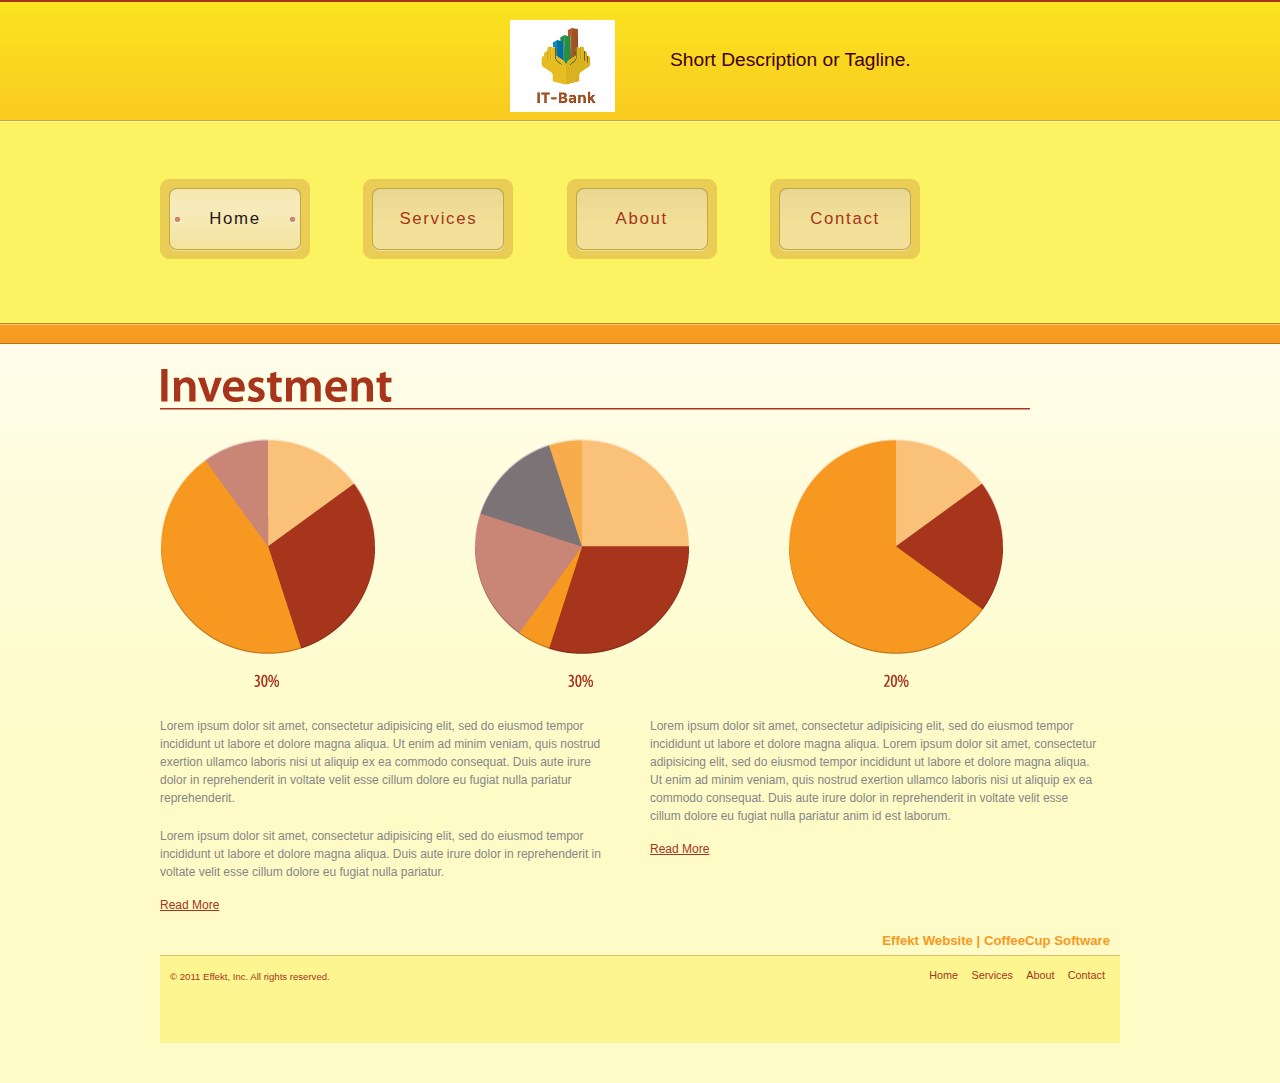
<file: Archieve/index.html>
<!DOCTYPE html>
<html>
<head>
	<meta charset="utf-8">
    <meta name="Description" content="Effekt Theme">
    <meta name="author" content="CoffeeCup Software, Inc.">
    <meta name="Copyright" content="Copyright (c) 2011 CoffeeCup, all rights reserved.">
    <title>Effekt Theme - Home</title>
    <link rel="stylesheet" href="stylesheets/default.css" />
    <!--[if IE]>
    <script src="http://html5shim.googlecode.com/svn/trunk/html5.js"></script>
    <![endif]-->
</head>
<body>
    <section id="mainRight" class="clear">
        <header>
            <h1><span>Short Description or Tagline.</span></h1>
        </header>
        <nav>
            <ul>
                <li><a href="index.html" class="selected">Home</a></li>
                <li><a href="services.html">Services</a></li>
                <li><a href="about.html">About</a></li>
                <li><a href="contact.html">Contact</a></li>
            </ul>
        </nav>
		<img src="images/banner.png" width="870" height="318" alt="" border="0">
        <section class="columns clear">
            <div class="colLeft">
                <p>Lorem ipsum dolor sit amet, consectetur adipisicing elit, sed do eiusmod tempor incididunt ut labore et dolore magna aliqua. Ut enim ad minim veniam, quis nostrud exertion ullamco laboris nisi ut aliquip ex ea commodo consequat. Duis aute irure dolor in reprehenderit in voltate velit esse cillum dolore eu fugiat nulla pariatur reprehenderit.</p>
                <p>Lorem ipsum dolor sit amet, consectetur adipisicing elit, sed do eiusmod tempor incididunt ut labore et dolore magna aliqua. Duis aute irure dolor in reprehenderit in voltate velit esse cillum dolore eu fugiat nulla pariatur.</p>
                <a class="more" href="services.html">Read More</a>
            </div>
            <div class="colRight">
                <p>Lorem ipsum dolor sit amet, consectetur adipisicing elit, sed do eiusmod tempor incididunt ut labore et dolore magna aliqua. Lorem ipsum dolor sit amet, consectetur adipisicing elit, sed do eiusmod tempor incididunt ut labore et dolore magna aliqua. Ut enim ad minim veniam, quis nostrud exertion ullamco laboris nisi ut aliquip ex ea commodo consequat. Duis aute irure dolor in reprehenderit in voltate velit esse cillum dolore eu fugiat nulla pariatur anim id est laborum.</p>
                <a class="more" href="services.html">Read More</a>
            </div>
        </section>
        <!-- end columns -->
        <h5 id="signature">Effekt Website | CoffeeCup Software</h5>
        <footer>
            <p>&copy; 2011 Effekt, Inc. All rights reserved.</p>
            <ul>
                <li><a href="index.html">Home</a></li>
                <li><a href="services.html">Services</a></li>
                <li><a href="about.html">About</a></li>
                <li><a href="contact.html">Contact</a></li>
            </ul>
        </footer>
    </section>
    <!-- end mainRight -->
    <div id="logoTxt">
        <h1><span></span></h1>
        <h2><span></span></h2>
    </div>
</body>
</html>
</file>
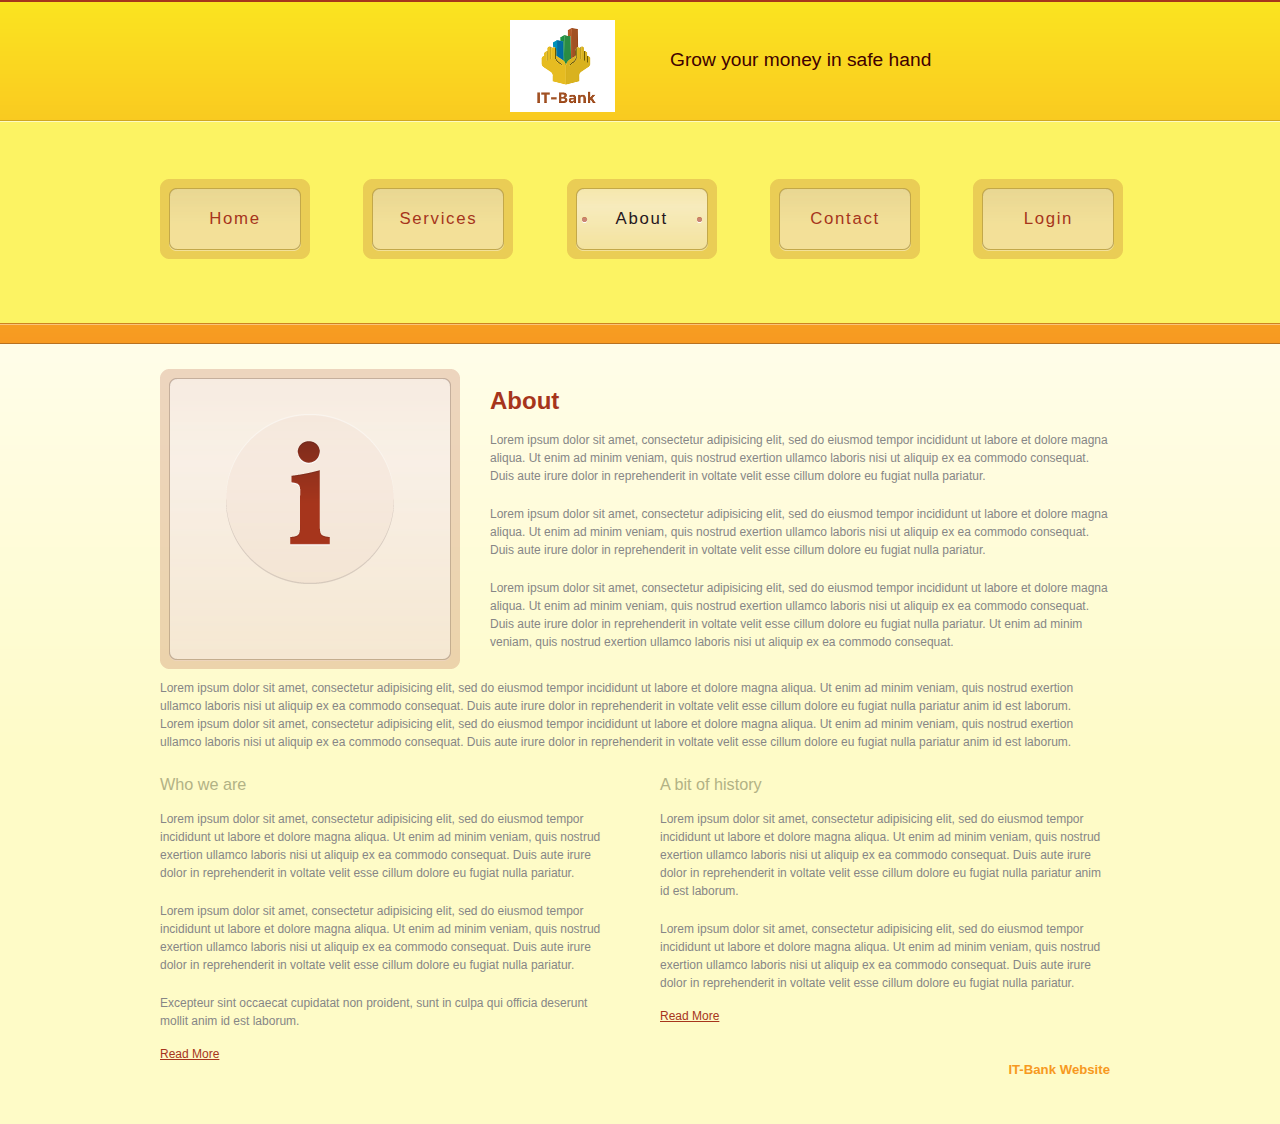
<file: Archieve/about.html>
<!DOCTYPE html>
<html>
<head>
	<meta charset="utf-8">
    <meta name="Description" content="IT-BANK">
    <meta name="author" content="Bipul Ranjan Kumar">
    <meta name="Copyright" content="Copyright (c) 2016 IT-Bank, all rights reserved.">
    <title>IT-Bank</title>
    <link rel="stylesheet" href="stylesheets/default.css" />
</head>
<body>
    <section id="mainRight" class="clear">
        <header>
            <h1><span>Grow your money in safe hand</span></h1>
        </header>
        <nav>
            <ul>
                <li><a href="index.html">Home</a></li>
                <li><a href="services.html">Services</a></li>
                <li><a href="about.html" class="selected">About</a></li>
                <li><a href="contact.html">Contact</a></li>
				<li><a href="Login">Login</a></li>
            </ul>
        </nav>
        <section class="float_right">
			<h2>About</h2>
 			<p>Lorem ipsum dolor sit amet, consectetur adipisicing elit, sed do eiusmod tempor incididunt ut labore et dolore magna aliqua. Ut enim ad minim veniam, quis nostrud exertion ullamco laboris nisi ut aliquip ex ea commodo consequat. Duis aute irure dolor in reprehenderit in voltate velit esse cillum dolore eu fugiat nulla pariatur.</p>
            <p>Lorem ipsum dolor sit amet, consectetur adipisicing elit, sed do eiusmod tempor incididunt ut labore et dolore magna aliqua. Ut enim ad minim veniam, quis nostrud exertion ullamco laboris nisi ut aliquip ex ea commodo consequat. Duis aute irure dolor in reprehenderit in voltate velit esse cillum dolore eu fugiat nulla pariatur.</p>
            <p>Lorem ipsum dolor sit amet, consectetur adipisicing elit, sed do eiusmod tempor incididunt ut labore et dolore magna aliqua. Ut enim ad minim veniam, quis nostrud exertion ullamco laboris nisi ut aliquip ex ea commodo consequat. Duis aute irure dolor in reprehenderit in voltate velit esse cillum dolore eu fugiat nulla pariatur. Ut enim ad minim veniam, quis nostrud exertion ullamco laboris nisi ut aliquip ex ea commodo consequat.</p>
               
		</section>
        <section class="columns">

			<img src="images/about_img.png" width="300" height="300" alt="" border="0">
			
			<p>Lorem ipsum dolor sit amet, consectetur adipisicing elit, sed do eiusmod tempor incididunt ut labore et dolore magna aliqua. Ut enim ad minim veniam, quis nostrud exertion ullamco laboris nisi ut aliquip ex ea commodo consequat. Duis aute irure dolor in reprehenderit in voltate velit esse cillum dolore eu fugiat nulla pariatur anim id est laborum. Lorem ipsum dolor sit amet, consectetur adipisicing elit, sed do eiusmod tempor incididunt ut labore et dolore magna aliqua. Ut enim ad minim veniam, quis nostrud exertion ullamco laboris nisi ut aliquip ex ea commodo consequat. Duis aute irure dolor in reprehenderit in voltate velit esse cillum dolore eu fugiat nulla pariatur anim id est laborum.</p>
			</section>
			<div class="colLeft">
			<h4>Who we are</h4>
                <p>Lorem ipsum dolor sit amet, consectetur adipisicing elit, sed do eiusmod tempor incididunt ut labore et dolore magna aliqua. Ut enim ad minim veniam, quis nostrud exertion ullamco laboris nisi ut aliquip ex ea commodo consequat. Duis aute irure dolor in reprehenderit in voltate velit esse cillum dolore eu fugiat nulla pariatur.</p>
                <p>Lorem ipsum dolor sit amet, consectetur adipisicing elit, sed do eiusmod tempor incididunt ut labore et dolore magna aliqua. Ut enim ad minim veniam, quis nostrud exertion ullamco laboris nisi ut aliquip ex ea commodo consequat. Duis aute irure dolor in reprehenderit in voltate velit esse cillum dolore eu fugiat nulla pariatur.</p>
                <p>Excepteur sint occaecat cupidatat non proident, sunt in culpa qui officia deserunt mollit anim id est laborum.</p>
                <a class="more" href="services.html">Read More</a>
            </div>
            <div class="colRight">
			<h4>A bit of history</h4>
                <p>Lorem ipsum dolor sit amet, consectetur adipisicing elit, sed do eiusmod tempor incididunt ut labore et dolore magna aliqua. Ut enim ad minim veniam, quis nostrud exertion ullamco laboris nisi ut aliquip ex ea commodo consequat. Duis aute irure dolor in reprehenderit in voltate velit esse cillum dolore eu fugiat nulla pariatur anim id est laborum.</p>
                <p>Lorem ipsum dolor sit amet, consectetur adipisicing elit, sed do eiusmod tempor incididunt ut labore et dolore magna aliqua. Ut enim ad minim veniam, quis nostrud exertion ullamco laboris nisi ut aliquip ex ea commodo consequat. Duis aute irure dolor in reprehenderit in voltate velit esse cillum dolore eu fugiat nulla pariatur.</p>
                <a class="more" href="services.html">Read More</a>
            </div>
			</section>

 		<!-- end columns -->
        <h5 id="signature">IT-Bank Website</h5>
        
    <!-- end mainRight -->
    <div id="logoTxt">
        <h1><span></span></h1>
        <h2><span></span></h2>
    </div>
</body>
</html>
</file>
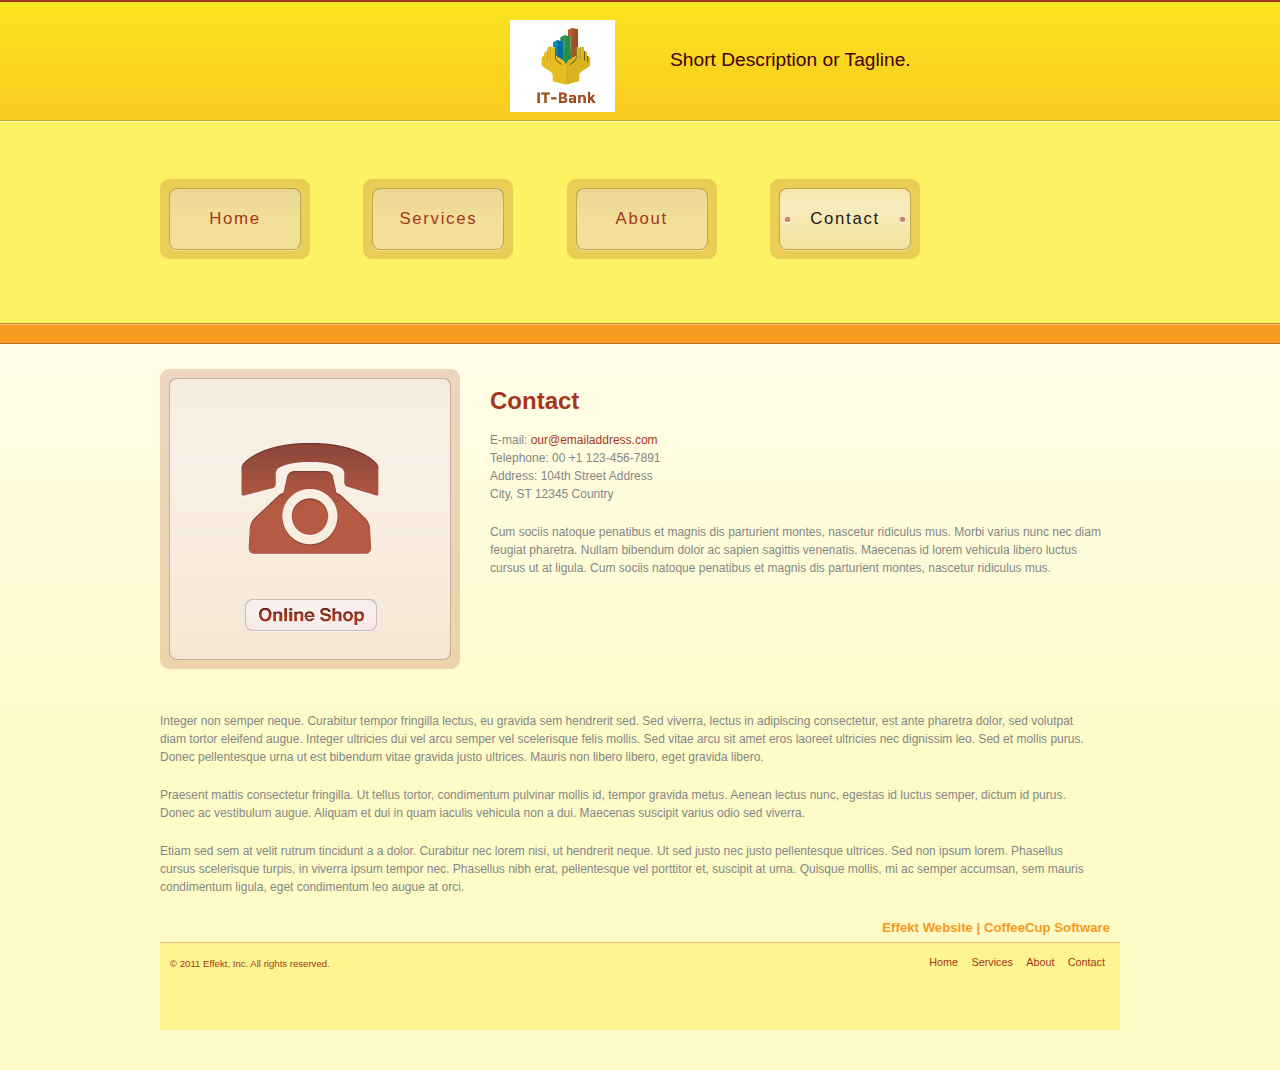
<file: Archieve/contact.html>
<!DOCTYPE html>
<html>
<head>
	<meta charset="utf-8">
    <meta name="Description" content="Effekt Theme">
    <meta name="author" content="CoffeeCup Software, Inc.">
    <meta name="Copyright" content="Copyright (c) 2011 CoffeeCup, all rights reserved.">
    <title>Effekt Theme - Contact</title>
    <link rel="stylesheet" href="stylesheets/default.css" />
    <!--[if IE]>
    <script src="http://html5shim.googlecode.com/svn/trunk/html5.js"></script>
    <![endif]-->
</head>
<body>
    <section id="mainRight" class="clear">
        <header>
            <h1><span>Short Description or Tagline.</span></h1>
        </header>
        <nav>
            <ul>
                <li><a href="index.html">Home</a></li>
                <li><a href="services.html">Services</a></li>
                <li><a href="about.html">About</a></li>
                <li><a href="contact.html" class="selected">Contact</a></li>
            </ul>
        </nav>
		<section class="float_right">
		    <h2>Contact</h2>
 			<p>E-mail: <a href="mailto:our@emailaddress.com?subject=hi!">our@emailaddress.com</a>
	 		<br />Telephone: 00 +1 123-456-7891
	 		<br />Address: 104th Street Address
			<br />City, ST 12345 Country</p>
            <p>Cum sociis natoque penatibus et magnis dis parturient montes, nascetur ridiculus mus. Morbi varius nunc nec diam feugiat pharetra. Nullam bibendum dolor ac sapien sagittis venenatis. Maecenas id lorem vehicula libero luctus cursus ut at ligula. Cum sociis natoque penatibus et magnis dis parturient montes, nascetur ridiculus mus. </p>
        	
		</section>
		<section class="columns">
			<img src="images/contact_img.png" width="300" height="300" alt="" border="0">
			<a id="shop_button" href="http://www.coffeecup-iis7.com/new_folder/effekt">ONLINE SHOP
			</a>
            <p>Integer non semper neque. Curabitur tempor fringilla lectus, eu gravida sem hendrerit sed. Sed viverra, lectus in adipiscing consectetur, est ante pharetra dolor, sed volutpat diam tortor eleifend augue. Integer ultricies dui vel arcu semper vel scelerisque felis mollis. Sed vitae arcu sit amet eros laoreet ultricies nec dignissim leo. Sed et mollis purus. Donec pellentesque urna ut est bibendum vitae gravida justo ultrices. Mauris non libero libero, eget gravida libero.</p>
            <p>Praesent mattis consectetur fringilla. Ut tellus tortor, condimentum pulvinar mollis id, tempor gravida metus. Aenean lectus nunc, egestas id luctus semper, dictum id purus. Donec ac vestibulum augue. Aliquam et dui in quam iaculis vehicula non a dui. Maecenas suscipit varius odio sed viverra.</p>
			<p>Etiam sed sem at velit rutrum tincidunt a a dolor. Curabitur nec lorem nisi, ut hendrerit neque. Ut sed justo nec justo pellentesque ultrices. Sed non ipsum lorem. Phasellus cursus scelerisque turpis, in viverra ipsum tempor nec. Phasellus nibh erat, pellentesque vel porttitor et, suscipit at urna. Quisque mollis, mi ac semper accumsan, sem mauris condimentum ligula, eget condimentum leo augue at orci.</p>
        </section>
 		<!-- end columns -->
        <h5 id="signature">Effekt Website | CoffeeCup Software</h5>
        <footer>
            <p>&copy; 2011 Effekt, Inc. All rights reserved.</p>
            <ul>
                <li><a href="index.html">Home</a></li>
                <li><a href="services.html">Services</a></li>
                <li><a href="about.html">About</a></li>
                <li><a href="contact.html">Contact</a></li>
            </ul>
        </footer>
    </section>
    <!-- end mainRight -->
    <div id="logoTxt">
        <h1><span></span></h1>
        <h2><span></span></h2>
    </div>
</body>
</html>
</file>
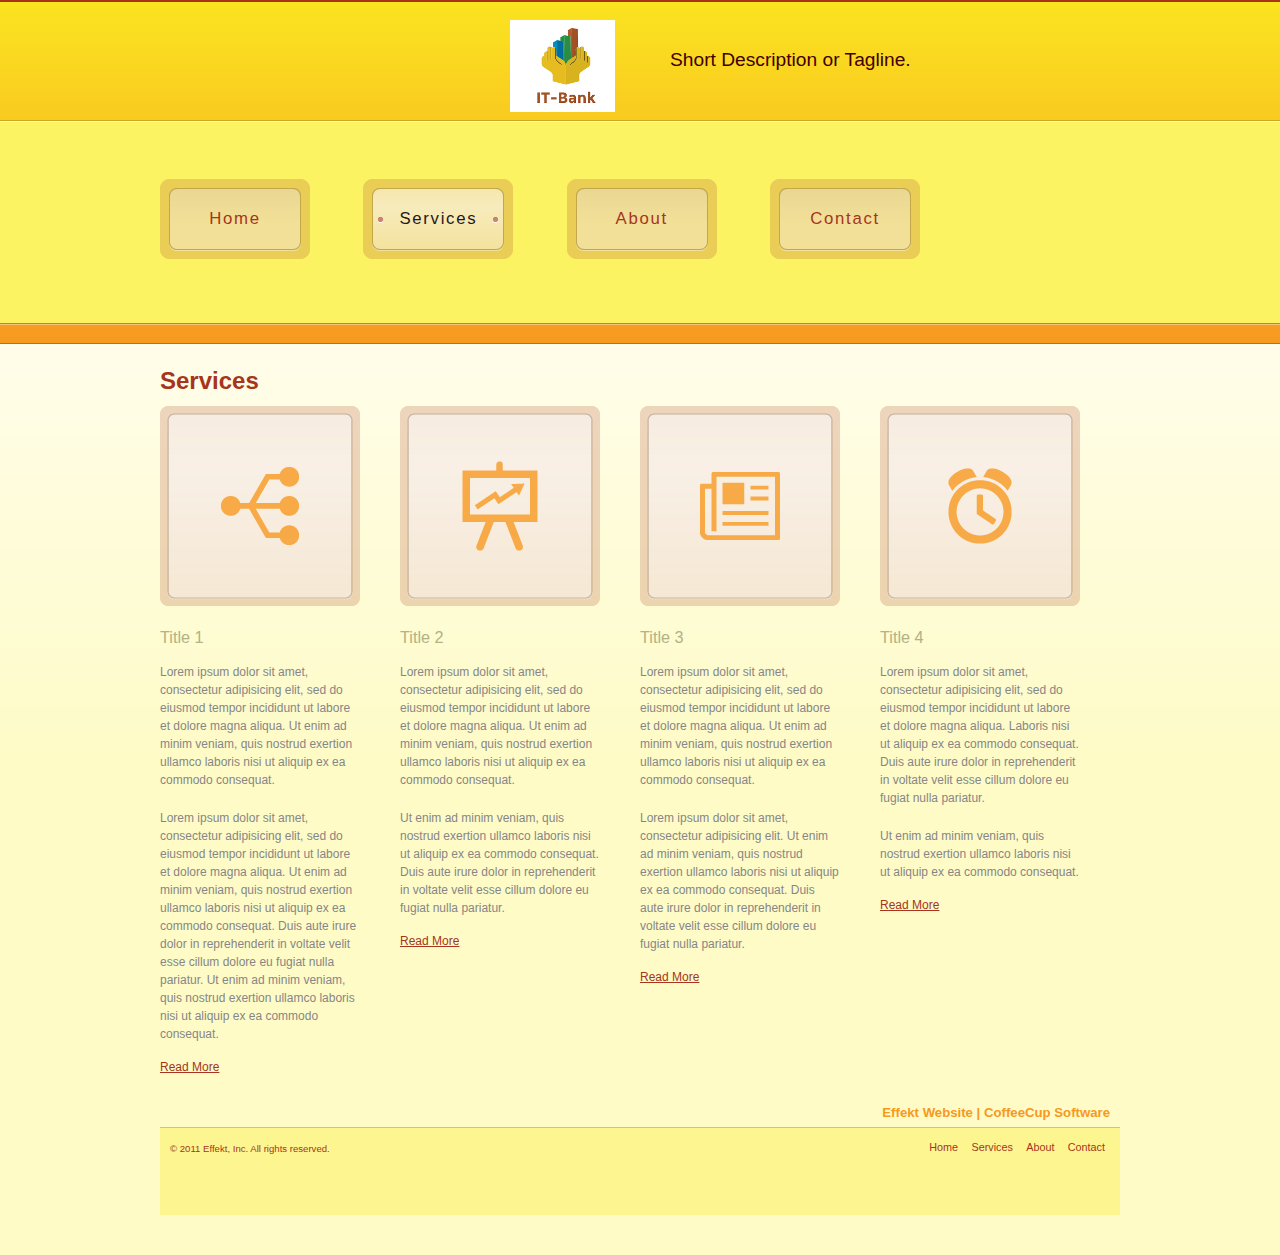
<file: Archieve/services.html>
<!DOCTYPE html>
<html>
<head>
	<meta charset="utf-8">
    <meta name="Description" content="Effekt Theme">
    <meta name="author" content="CoffeeCup Software, Inc.">
    <meta name="Copyright" content="Copyright (c) 2011 CoffeeCup, all rights reserved.">
    <title>Effekt Theme - Services</title>
    <link rel="stylesheet" href="stylesheets/default.css" />
    <!--[if IE]>
    <script src="http://html5shim.googlecode.com/svn/trunk/html5.js"></script>
    <![endif]-->
</head>
<body>
    <section id="mainRight" class="clear">
        <header>
            <h1><span>Short Description or Tagline.</span></h1>
        </header>
        <nav>
            <ul>
                <li><a href="index.html">Home</a></li>
                <li><a href="services.html" class="selected">Services</a></li>
                <li><a href="about.html">About</a></li>
                <li><a href="contact.html">Contact</a></li>
            </ul>
        </nav>
        <section class="columns clear">
			<h2>Services</h2>
            <div class="col1">
			<img src="images/services_img_1.png" width="200" height="200" alt="" border="0"><br /><br />
				<h4>Title 1</h4>
                <p>Lorem ipsum dolor sit amet, consectetur adipisicing elit, sed do eiusmod tempor incididunt ut labore et dolore magna aliqua. Ut enim ad minim veniam, quis nostrud exertion ullamco laboris nisi ut aliquip ex ea commodo consequat. </p>
                <p>Lorem ipsum dolor sit amet, consectetur adipisicing elit, sed do eiusmod tempor incididunt ut labore et dolore magna aliqua. Ut enim ad minim veniam, quis nostrud exertion ullamco laboris nisi ut aliquip ex ea commodo consequat. Duis aute irure dolor in reprehenderit in voltate velit esse cillum dolore eu fugiat nulla pariatur. Ut enim ad minim veniam, quis nostrud exertion ullamco laboris nisi ut aliquip ex ea commodo consequat.</p>
                <a class="more" href="services.html">Read More</a>
            </div>
            <div class="col2">
			<img src="images/services_img_2.png" width="200" height="200" alt="" border="0"><br /><br />
			<h4>Title 2</h4>
                <p>Lorem ipsum dolor sit amet, consectetur adipisicing elit, sed do eiusmod tempor incididunt ut labore et dolore magna aliqua. Ut enim ad minim veniam, quis nostrud exertion ullamco laboris nisi ut aliquip ex ea commodo consequat.</p>
                <p>Ut enim ad minim veniam, quis nostrud exertion ullamco laboris nisi ut aliquip ex ea commodo consequat. Duis aute irure dolor in reprehenderit in voltate velit esse cillum dolore eu fugiat nulla pariatur.</p>
                <a class="more" href="services.html">Read More</a>
            </div>
			<div class="col3">
			<img src="images/services_img_3.png" width="200" height="200" alt="" border="0"><br /><br />
			<h4>Title 3</h4>
                <p>Lorem ipsum dolor sit amet, consectetur adipisicing elit, sed do eiusmod tempor incididunt ut labore et dolore magna aliqua. Ut enim ad minim veniam, quis nostrud exertion ullamco laboris nisi ut aliquip ex ea commodo consequat.</p>
                <p>Lorem ipsum dolor sit amet, consectetur adipisicing elit. Ut enim ad minim veniam, quis nostrud exertion ullamco laboris nisi ut aliquip ex ea commodo consequat. Duis aute irure dolor in reprehenderit in voltate velit esse cillum dolore eu fugiat nulla pariatur.</p>
                <a class="more" href="services.html">Read More</a>
            </div>
			<div class="col4">
			<img src="images/services_img_4.png" width="200" height="200" alt="" border="0"><br /><br />
			<h4>Title 4</h4>
                <p>Lorem ipsum dolor sit amet, consectetur adipisicing elit, sed do eiusmod tempor incididunt ut labore et dolore magna aliqua. Laboris nisi ut aliquip ex ea commodo consequat. Duis aute irure dolor in reprehenderit in voltate velit esse cillum dolore eu fugiat nulla pariatur.</p>
                <p>Ut enim ad minim veniam, quis nostrud exertion ullamco laboris nisi ut aliquip ex ea commodo consequat.</p>
                <a class="more" href="services.html">Read More</a>
				</div>
				</section>
 		<!-- end columns -->
        <h5 id="signature">Effekt Website | CoffeeCup Software</h5>
        <footer>
            <p>&copy; 2011 Effekt, Inc. All rights reserved.</p>
            <ul>
                <li><a href="index.html">Home</a></li>
                <li><a href="services.html">Services</a></li>
                <li><a href="about.html">About</a></li>
                <li><a href="contact.html">Contact</a></li>
            </ul>
        </footer>
    </section>
    <!-- end mainRight -->
    <div id="logoTxt">
        <h1><span></span></h1>
        <h2><span></span></h2>
    </div>
</body>
</html>
</file>
<file: Archieve/stylesheets/default.css>
/* Copyright (c) 2010 CoffeeCup, All rights reserved - http://www.coffeecup.com/
----------------------------------------------------------------------------------------------------*/

/* Reset v1.0 | 20080212 - http://meyerweb.com/eric/tools/css/reset/
----------------------------------------------------------------------------------------------------*/

html, body, div, span, applet, object, iframe,
h1, h2, h3, h4, h5, h6, p, blockquote, pre,
a, abbr, acronym, address, big, cite, code,
del, dfn, em, font, img, ins, kbd, q, s, samp,
small, strike, strong, sub, sup, tt, var,
b, u, i, center,
dl, dt, dd, ol, ul, li,
fieldset, form, label, legend,
table, caption, tbody, tfoot, thead, tr, th, td {
	margin: 0;
	padding: 0;
	border: 0;
	outline: 0;
	font-size: 100%;
	vertical-align: baseline;
	background: transparent;
}

body {
	line-height: 1;
}

ol, ul {
	list-style: none;
}

blockquote, q {
	quotes: none;
}

blockquote:before, blockquote:after,
q:before, q:after {
	content: '';
	content: none;
}

/* remember to define focus styles! */
:focus {
	outline: 0;
}

/* remember to highlight inserts somehow! */
ins {
	text-decoration: none;
}

del {
	text-decoration: line-through;
}

/* tables still need 'cellspacing="0"' in the markup */
table {
	border-collapse: collapse;
	border-spacing: 0;
}

/* Reset for HTML 5 Elements
----------------------------------------------------------------------------------------------------*/

/* tells browsers that don't read html 5 tags to render like divs */
header, footer, aside, nav, article, section {
	display: block;
	margin: 0;
	padding: 0;
}

/* clears containers with floated elements, no need for extra markup! */
.clear:after {
    content: ".";
    display: block;
    height: 0;
    clear: both;
    visibility: hidden;
}

/* Type
----------------------------------------------------------------------------------------------------*/

html {
	font-size: 16px;
}

body {
	color: #333;
	font: 75%/1.5em Helvetica, Arial, sans-serif;
}


h1,h2, h3, h4, h5, h6 {
	color: #f79921;
	font: 1.9em/1em Helvetica, Arial, sans-serif;
}


h2 {
	color: #a6351c;
    font-size: 2em;
	font-weight: bold;
}

h3 {
	color: #E3CF9C;
	font-size: 2em;
	font-weight: bold;
}

h4 {
	font-size: 1.35em;
    color: #B2B285;
}

h5 {
	font-size: 1.1em;
	font-weight: bold;
}

h6 {
	font-size: 1em;
	font-weight: bold;
}

p {
	color: #868686;
	font-family: Helvetica, Arial, sans-serif;
	font-size: 1em;
	line-height: 1.5em;
	text-align: left;
}

ul {
	list-style: disc;
	color: #a6351c;
	font-size: 1.0em;
	font-weight: normal;
	line-height: 1.3em;
}

ol, ol.lowerRoman, ol.upperAlpha {
	list-style: decimal;
	color: #a6351c;
	font-size: 1.0em;
	font-weight: normal;
	line-height: 1.3em;
}

ol.lowerRoman {
	list-style: lower-roman;
}

ol.upperAlpha {
	list-style: upper-alpha;
}

strong, b, .b {
	color: #6F856C !important;
	font-weight: bold;
}

a {
	color: #a6351c;
	text-decoration: none;
}

/*a:link {
	color: #a6351c;
	outline: none;
	text-decoration: none;
}

a:visited {
	color: #a6351c;
	outline: none;
	text-decoration: none;
}*/

a:hover {
	color: #c17260;
	text-decoration: underline;
}

a:active {
	color: #a6351c;
	outline: none;
	text-decoration: none;
}

a:focus {
	outline: 1px dotted;
}

.more {
	text-decoration: underline !important;
}

/* Spacing
----------------------------------------------------------------------------------------------------*/



h1, h2, h3, h4, h5, h6 {
	padding-bottom: 3px !important;
}

hr {
	border: 0 #ccc solid;
	border-top-width: 1px;
	clear: both;
	height: 0;
}

p {
	margin-right: 10px;
	padding: 5px 0;
}

blockquote {
	margin-right: 10px;
	padding: 5px 0 20px 0;
}

ul, ol {
	margin-left: 25px;
	padding-left: 0;
}

li {
	margin-bottom: 15px;
	margin-left: 15px;
}

p, dl, hr, h1, h2, h3, h4, h5, h6, ol, ul, pre, table, address, fieldset {
	margin-bottom: 10px;
}

/* Layout
----------------------------------------------------------------------------------------------------*/

html {
	background: url(../images/body_bkgd.png) repeat-x;
    background-color: #fefbc7;
	padding: 0px 0px 40px 0px;
	text-align: center;
}

body {
	background:  none;
	margin-bottom: 20px;
	width: 960px;
	margin: 0 auto;
	
	position: relative;
	border: none;
}

#logoTxt {
	background: url(../images/IT-Bank.png) top left no-repeat;
	position: absolute;
	Top : 0px;
	Left: 350px;
	width: 245px;
	height: 100px;
	border: none;
    margin-bottom: 150px;
}

#logoTxt h1, #logoTxt h2 {
	color: #fff;
	font-size: 3em;
	line-height: 1.5em;
	text-align: center;
}

#logoTxt h2 {
	color: #fff;
}

#logoTxt h1 span, #logoTxt h2 span {
	display: block;
	position: absolute;
	top: 2px;
	right: 0;
	width: 124px;
	z-index: 9;
	border: none;<img src="../../Autumn2/images/main_bkgd.png" width="260" height="10" alt="" border="0">
}

#logoTxt h2 span {
	top: 0 !important;
	z-index: 10 !important;
}

header {
	/*height: 170px;*/
	width: 100%;
	border: none;
}

header h1 {
	color: #a6351c;
	font-size: 1.6em;
	margin-top: 20px;
	text-align: left;
	border: none;
}

header h1 span {
	color: #400000;
	display: block;
	float: right;
	padding-right: 150px;
    padding-top:30px;
	width: 300px;
	border: none;
}

#headTxt {
	color: #000 !important;
	font-size: 4em;
	line-height: 0.3em;
	text-transform: capitalize;
	width: auto !important;
}

nav ul {
	clear: left;
	list-style: none;
    font-weight: bolder;
	width: 1500px;
	height: 80px;
	margin-left: 0;
	margin-top: 156px;
    margin-bottom: 110px;
	text-align: left;
	border: none;
}

nav ul li {
	display: inline;
	margin: 0 50px 0px 0px;
	border: none;
}

nav ul li a {
	color: #a6351c;
	font-size: 1.4em;
    font-weight: bolder;
    display: inline-block;
	font-weight: normal;
    text-align: center;
	letter-spacing: 0.1em;
	padding: 32px 0px 0px 0px;
	border: none;
    background: url(../images/button_reg.png) no-repeat;
    width:150px;
    height:81px;
   }

nav ul li a:hover {
	
	color: #C17260;
	text-decoration: none;
    background: url(../images/button_hov.png) no-repeat;
    
}

nav ul li a.selected {
		color: #26171d;
        background: url(../images/button_sel.png) no-repeat;
}

nav ul li a.selected:hover {
	color: #C17260;
    
}

#mainRight, #mainRight2 {
	margin-top: 20px;
	width: 960px;
	text-align: left;
}

/*#mainRight h2 {
	margin-bottom: 40px;
	border: none;
}

#mainRight2 {
	width: 300px !important;
}*/

.columns {
	margin: 20px 0;
	padding-right: 10px;
	border: none;
}

.colLeft {
	float: left;
	width: 460px;
	border: none;
}

.colRight {
	float: right;
	width: 460px;
	border: none;
}
.col1 {
	float: left;
	width: 210px;
	border: none;
    margin-bottom: 10px;
    margin-right: 30px;
}

.col2 {
	float: left;
	width: 210px;
	border: none;
    margin-right: 30px;
}

.col3 {
	float: left;
	width: 210px;
	border: none;
    margin-right: 30px;
}
.col4 {
	float: left;
	width: 210px;
	border: none;
    margin-right: 0px;
}

.float_right {
    float: right;
    display: inline-block;
    width: 630px;
	margin: 20px 0 0 0;
	padding-left: 0px;
	border: none;
}
#signature {
	margin-bottom: 5px;
    margin-right: 10px;
	text-align: right;
}

footer {
	clear: both;
	background: url(../images/foot_bkgd.png) repeat-x;
	padding-top: 10px;
    height: 78px;
	border: none;
}

footer p {
	float: left;
    margin-left: 10px;
 	font-size: 0.8em;
    color: #a6351c;
	border: none;
}

footer ul {
	float: right;
	list-style: none;
	width: 330px;
	padding-top: 3px;
	text-align: right;
    margin-right: 10px;
	border: none;
}

footer ul li {
	display: inline;
	margin: 0 5px;
	border: none;
}

footer ul li a {
	font-size: 0.9em;
}

footer ul li a:hover {
	color: #c17260;
}

#shop_button {
    width: 132px;
    height: 33px;
    background-image: url(../images/shop_button_reg.png);
    display: inline-block;
    position: relative;
    top: -75px;
    left: 85px;
    text-indent:-9999px;
    outline: 0;
 }
 
 #shop_button:hover{
    background-image: url(../images/shop_button_hov.png);

 }
</file>
